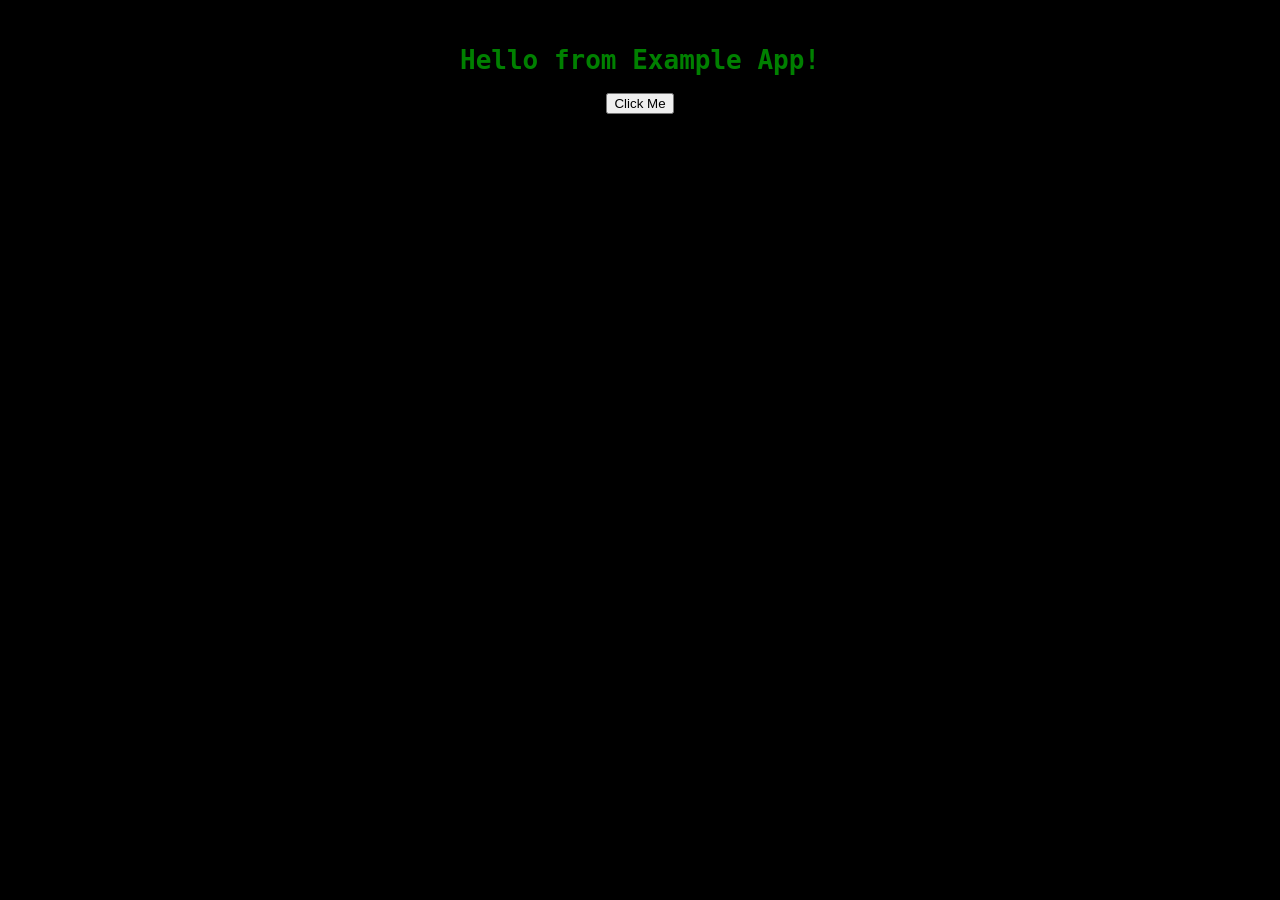
<file: apps/example/index.html>
<!DOCTYPE html>
<html lang="en">
<head>
  <meta charset="UTF-8">
  <title>Example App</title>
  <link rel="stylesheet" href="style.css">
</head>
<body>
  <div class="example">
    <h1>Hello from Example App!</h1>
    <button onclick="alert('Example app launched!')">Click Me</button>
  </div>
  <script src="script.js"></script>
</body>
</html>
</file>
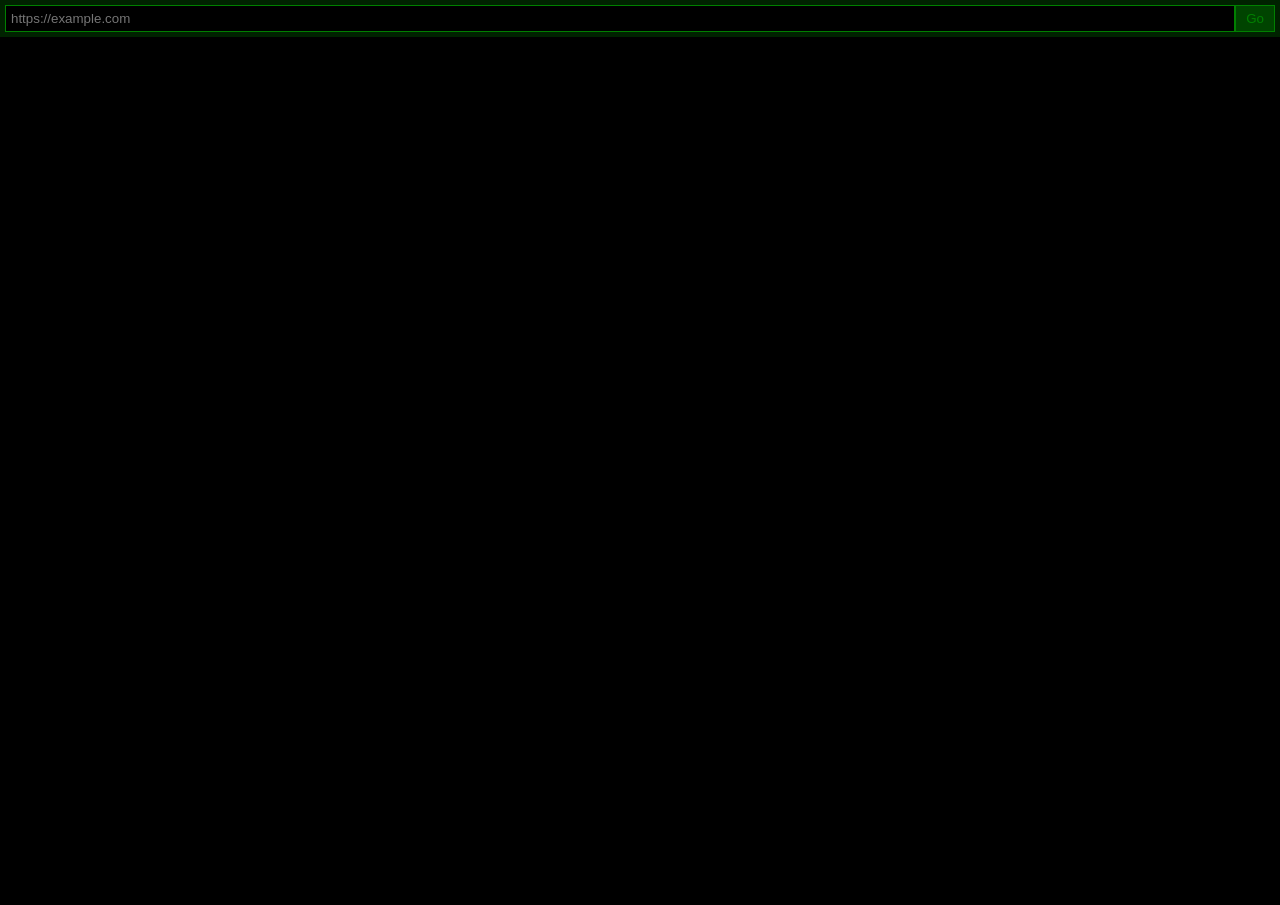
<file: apps/progminiweb/index.html>
<!DOCTYPE html>
<html lang="en">
<head>
  <meta charset="UTF-8">
  <title>ProgMiniWeb</title>
  <link rel="stylesheet" href="style.css">
</head>
<body>
  <div id="browser-ui">
    <input type="text" id="url-bar" placeholder="https://example.com">
    <button id="go-button">Go</button>
  </div>
  <iframe id="browser-frame" src="https://example.com"></iframe>
  <script src="script.js"></script>
</body>
</html>
</file>
<file: apps/example/style.css>
body {
  background-color: black;
  color: green;
  font-family: monospace;
  text-align: center;
  padding-top: 20px;
}
</file>
<file: apps/progminiweb/style.css>
body {
  margin: 0;
  background: black;
  color: green;
  font-family: monospace;
}
#browser-ui {
  display: flex;
  padding: 5px;
  background: #002200;
}
#url-bar {
  flex: 1;
  padding: 5px;
  background: black;
  color: green;
  border: 1px solid green;
}
#go-button {
  background: #004400;
  color: green;
  border: 1px solid green;
  padding: 5px 10px;
}
iframe#browser-frame {
  width: 100%;
  height: calc(100vh - 35px);
  border: none;
}
</file>
